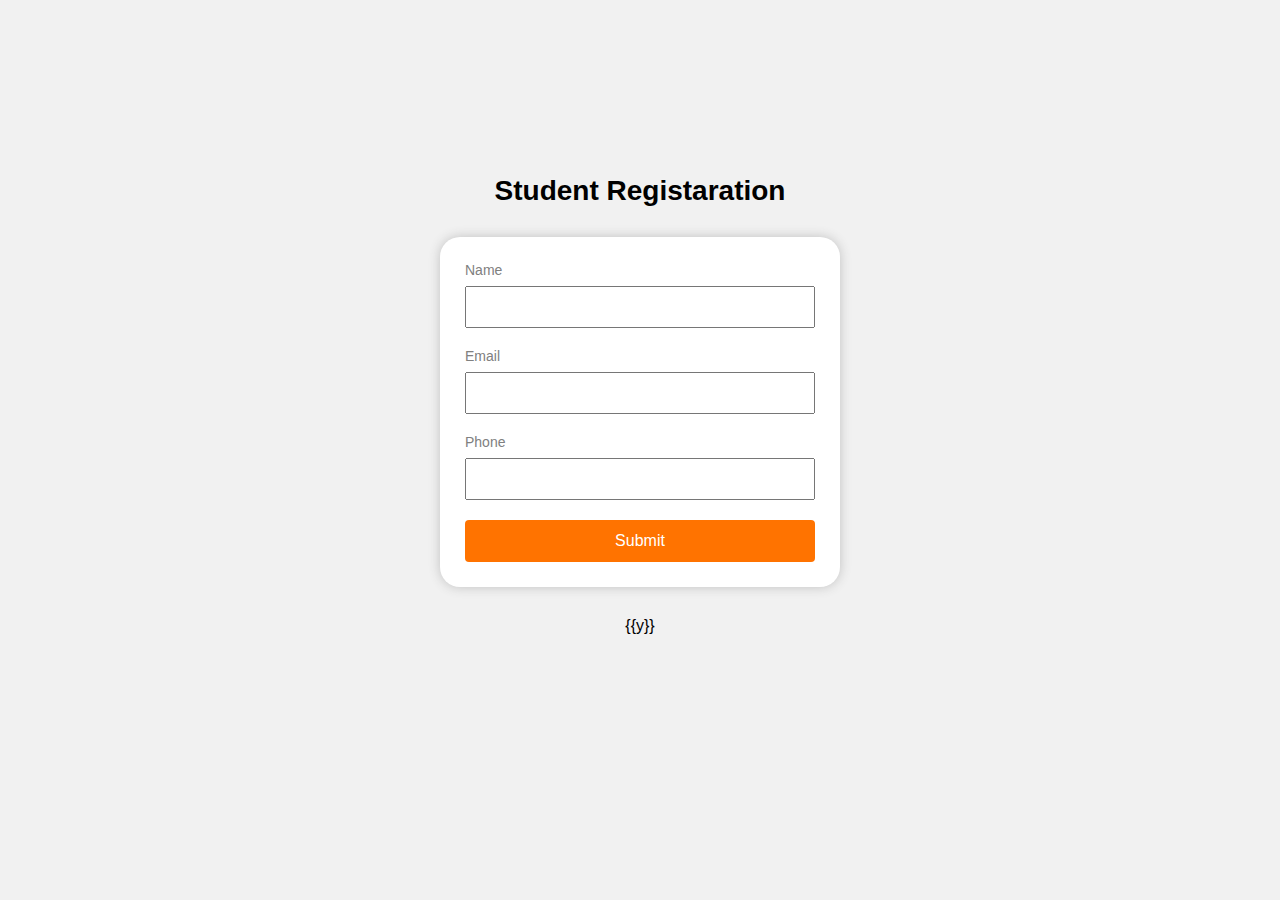
<file: Assignment/Team lead/Assignment 2/templates/index.html>
<!DOCTYPE html>
<html lang="en">

<head>
    <meta charset="UTF-8">
    <meta http-equiv="X-UA-Compatible" content="IE=edge">
    <meta name="viewport" content="width=device-width, initial-scale=1.0">
    <title>Registration form</title>

    <style>
        * {
            margin: 0;
            padding: 0;
            box-sizing: border-box;
            font-family: sans-serif;
        }

        body {
            width: 100%;
            height: 90vh;
            display: flex;
            align-items: center;
            justify-content: center;
            flex-direction: column;
            gap: 30px;
            background-color: #f1f1f1;
        }

        .form_title {
            font-size: 28px;
            text-align: center;
        }

        form {
            display: flex;
            flex-direction: column;
            gap: 20px;
            width: 400px;
            background-color: white;
            box-shadow: 0px 0px 12px #c1c1c1;
            padding: 25px;
            border-radius: 20px;
        }

        .input_container {
            display: flex;
            flex-direction: column;
            gap: 8px;
        }

        .input_label {
            font-size: 14px;
            color: gray;
        }

        .input {
            padding: 10px 12px;
            font-size: 16px;
        }

        button {
            background-color: rgb(255, 115, 0);
            color: white;
            padding: 12px 12px;
            outline: none;
            border: none;
            cursor: pointer;
            font-size: 16px;
            border-radius: 4px;
        }

        button:hover {
            box-shadow: 0px 0px 12px rgba(0, 0, 0, 0.224);
            background-color: rgb(255, 81, 0);

        }
    </style>
</head>

<body>
    <h1 class="form_title">Student Registaration</h1>
    <form action="/login" method="POST">
        <div class="input_container">
            <label class="input_label" for="name">Name</label>
            <input class="input" type="text" name="name" id="name">
        </div>
        <div class="input_container">
            <label class="input_label" for="eamil">Email</label>
            <input class="input" type="email" name="email" id="email">
        </div>
        <div class="input_container">
            <label class="input_label" for="phone">Phone</label>
            <input class="input" type="number" name="phone" id="phone">
        </div>

        <button type="submit">Submit</button>
    </form>

    <p>{{y}}</p>

</body>

</html>
</file>
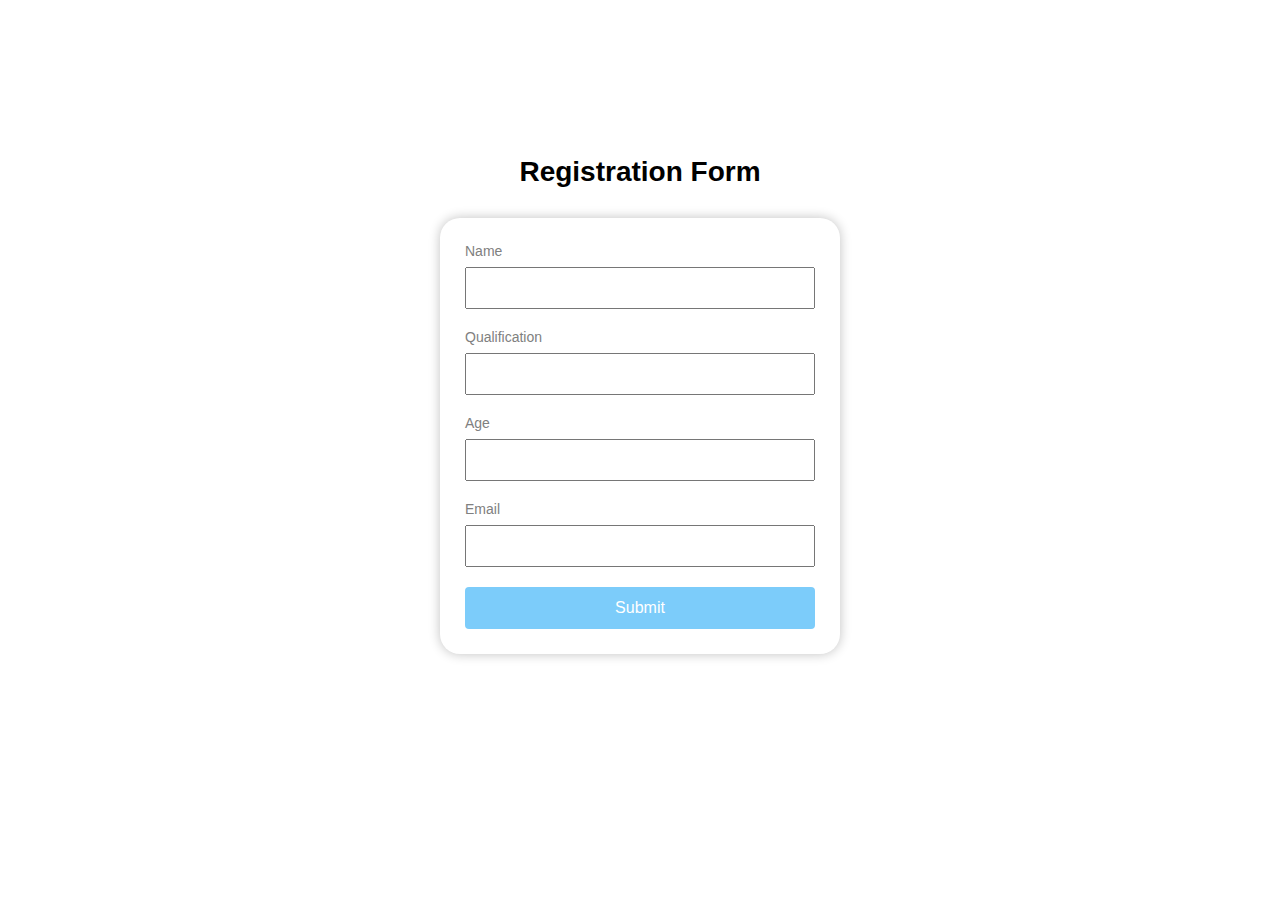
<file: Assignment/Team lead/Assignment 1/Register.html>
<!DOCTYPE html>
<html lang="en">

<head>
    <meta charset="UTF-8">
    <meta http-equiv="X-UA-Compatible" content="IE=edge">
    <meta name="viewport" content="width=device-width, initial-scale=1.0">
    <link rel="stylesheet" href="./registration-form.css" />
    <title>Registration form</title>

</head>

<body>
    <h1 class="form_title">Registration Form</h1>
    <form action="" method="POST">
        <div class="input_container">
            <label class="input_label" for="name">Name</label>
            <input class="input" type="text" name="name" id="name">
        </div>
        <div class="input_container">
            <label class="input_label" for="qualification">Qualification</label>
            <input class="input" type="text" name="qualification" id="qualification">
        </div>
        <div class="input_container">
            <label class="input_label" for="age">Age</label>
            <input class="input" type="number" name="age" id="age">
        </div>
        <div class="input_container">
            <label class="input_label" for="email">Email</label>
            <input class="input" type="Email" name="email" id="email">
        </div>
        <button type="submit">Submit</button>
    </form>

</body>

</html>
</file>
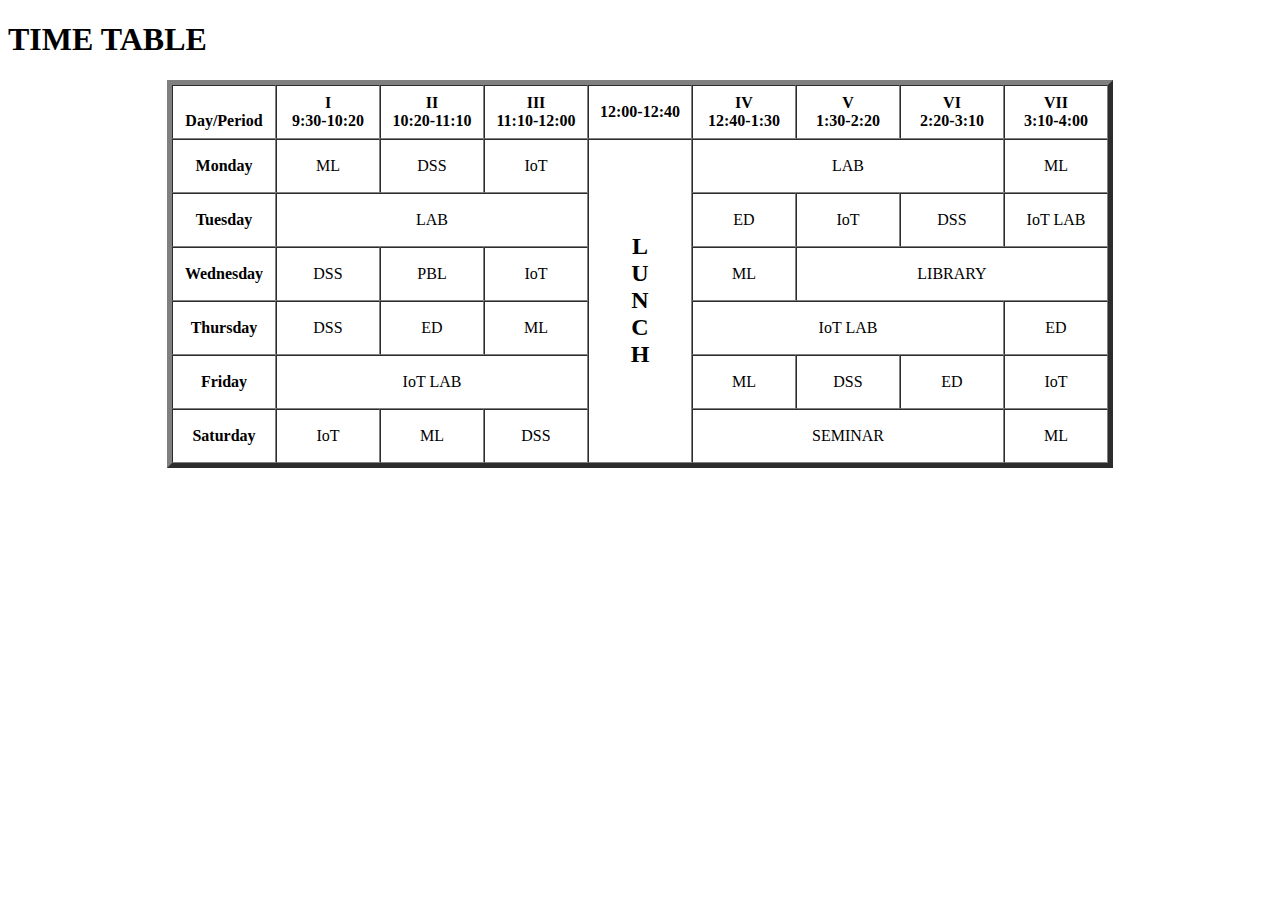
<file: Assignment/Team lead/Assignment 1/timetable.html>
<!DOCTYPE html>
<html>

<body>
    <h1>TIME TABLE</h1>
    <table border="5" cellspacing="0" align="center">
        <!--<caption>Timetable</caption>-->
        <tr>
            <td align="center" height="50" width="100"><br>
                <b>Day/Period</b></br>
            </td>
            <td align="center" height="50" width="100">
                <b>I<br>9:30-10:20</b>
            </td>
            <td align="center" height="50" width="100">
                <b>II<br>10:20-11:10</b>
            </td>
            <td align="center" height="50" width="100">
                <b>III<br>11:10-12:00</b>
            </td>
            <td align="center" height="50" width="100">
                <b>12:00-12:40</b>
            </td>
            <td align="center" height="50" width="100">
                <b>IV<br>12:40-1:30</b>
            </td>
            <td align="center" height="50" width="100">
                <b>V<br>1:30-2:20</b>
            </td>
            <td align="center" height="50" width="100">
                <b>VI<br>2:20-3:10</b>
            </td>
            <td align="center" height="50" width="100">
                <b>VII<br>3:10-4:00</b>
            </td>
        </tr>
        <tr>
            <td align="center" height="50">
                <b>Monday</b>
            </td>
            <td align="center" height="50">ML</td>
            <td align="center" height="50">DSS</td>
            <td align="center" height="50">IoT</td>
            <td rowspan="6" align="center" height="50">
                <h2>L<br>U<br>N<br>C<br>H</h2>
            </td>
            <td colspan="3" align="center" height="50">LAB</td>
            <td align="center" height="50">ML</td>
        </tr>
        <tr>
            <td align="center" height="50">
                <b>Tuesday</b>
            </td>
            <td colspan="3" align="center" height="50">LAB
            </td>
            <td align="center" height="50">ED</td>
            <td align="center" height="50">IoT</td>
            <td align="center" height="50">DSS</td>
            <td align="center" height="50">IoT LAB</td>
        </tr>
        <tr>
            <td align="center" height="50">
                <b>Wednesday</b>
            </td>
            <td align="center" height="50">DSS</td>
            <td align="center" height="50">PBL</td>
            <td align="center" height="50">IoT</td>
            <td align="center" height="50">ML</td>
            <td colspan="3" align="center" height="50">LIBRARY
            </td>
        </tr>
        <tr>
            <td align="center" height="50">
                <b>Thursday</b>
            </td>
            <td align="center" height="50">DSS</td>
            <td align="center" height="50">ED</td>
            <td align="center" height="50">ML</td>
            <td colspan="3" align="center" height="50">IoT LAB
            </td>
            <td align="center" height="50">ED</td>
        </tr>
        <tr>
            <td align="center" height="50">
                <b>Friday</b>
            </td>
            <td colspan="3" align="center" height="50">IoT LAB
            </td>
            <td align="center" height="50">ML</td>
            <td align="center" height="50">DSS</td>
            <td align="center" height="50">ED</td>
            <td align="center" height="50">IoT</td>
        </tr>
        <tr>
            <td align="center" height="50">
                <b>Saturday</b>
            </td>
            <td align="center" height="50">IoT</td>
            <td align="center" height="50">ML</td>
            <td align="center" height="50">DSS</td>
            <td colspan="3" align="center" height="50">SEMINAR
            </td>
            <td align="center" height="50">ML</td>
        </tr>
    </table>
</body>
</file>
<file: Assignment/Team lead/Assignment 1/registration-form.css>
* {
    margin: 0;
    padding: 0;
    box-sizing: border-box;
    font-family: sans-serif;
}
body {
    width: 100%;
    height: 90vh;
    display: flex;
    align-items: center;
    justify-content: center;
    flex-direction: column;
    gap: 30px;
}

.form_title {
    font-size: 28px;
    text-align: center;
}

form {
    display: flex;
    flex-direction: column;
    gap: 20px;
    width: 400px;
    background-color: white;
    box-shadow: 0px 0px 12px #c1c1c1;
    padding: 25px;
    border-radius: 20px;
}

.input_container {
    display: flex;
    flex-direction: column;
    gap: 8px;
}
.input_label {
    font-size: 14px;
    color: gray;
}
.input {
    padding: 10px 12px;
    font-size: 16px;
}

button {
    background-color: rgb(124, 204, 250);
    color: white;
    padding: 12px 12px;
    outline: none;
    border: none;
    cursor: pointer;
    font-size: 16px;
    border-radius: 4px;
}

button:hover {
    box-shadow: 0px 0px 12px rgba(0, 0, 0, 0.224);
    background-color: rgb(5, 6, 7);

}
</file>
